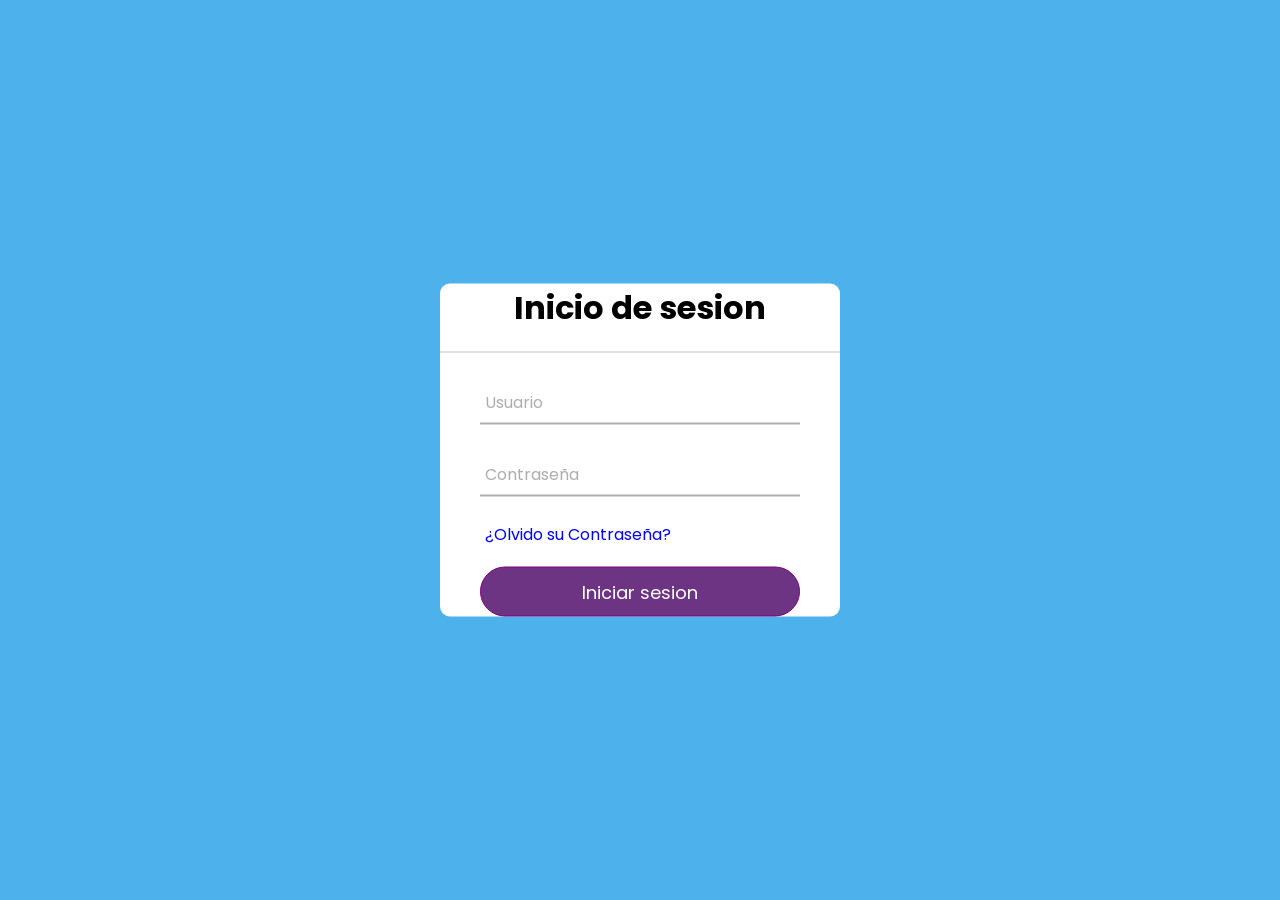
<file: inicio.html>
<!DOCTYPE html>
<html lang="en">

<head>
    <meta charset="UTF-8">
    <meta http-equiv="X-UA-Compatible" content="IE=edge">
    <meta name="viewport" content="width=device-width, initial-scale=1.0">
    <link rel="stylesheet" href="css/inicio.css">
    <link rel="stylesheet" href="css/estilos.css">
    <link rel="stylesheet" href="https://cdnjs.cloudflare.com/ajax/libs/font-awesome/5.15.3/css/all.min.css"/>

    <title>Inicio</title>
</head>

<body>
    <div class="formulario">
        <h1>Inicio de sesion</h1>
        <form id="formulario">
            <div class="username">
                <input type="text" id="username" required>
                <label> Usuario</label>
            </div>
            <div class="username">
                <input type="password" id="contraseña" required>
                <label>Contraseña</label>
            </div>
            <div class="recordar">¿Olvido su Contraseña?</div>
            <input type="submit" value="Iniciar sesion">
            <div id="captcha"> </div>
        </form>
        
    </div>
    <div id="Error"> </div>
    <script src="js/form.js" type="module"></script>
</body>

</html>
</file>
<file: css/inicio.css>
@import url('https://fonts.googleapis.com/css2?family=Noto+Serif:ital@1&family=Poppins:wght@400;500;600&display=swap');
*{
  margin: 0;
  padding: 0;
  box-sizing: border-box;
  font-family: "Poppins", sans-serif;
}
::selection{
  color: #fff;
  background: #4db2ec;
}
body{
  display: flex;
  align-items: center;
  justify-content: center;
  min-height: 100vh;
  background: #4db2ec;
}
.formulario{
    position: absolute;
    top: 50%;
    left: 50%;
    transform: translate(-50%, -50%);
    width: 400px;
    background: white;
    border-radius: 10px;
}
.formulario h1{
    text-align: center;
    padding: 0 0 20px 0;
    border-bottom: 1px solid silver;
}
.formulario form{
    padding: 0 40px;
     box-sizing:border-box;

}
form .username{
    position: relative;
    border-bottom: 2px solid #adadad;
    margin: 30px 0;


}
.username input{
    width: 100%;
    padding: 0 5px;
    height: 40px;
    font-size: 16px;
    border: none;
    background: none;
    outline: none;

}
.username label{
    position: absolute;
    top: 50%;
    left: 5px;
    color: #adadad;
    transform: translateY(-50%);
    font-size: 16px;
    pointer-events: none;
    transition: .5s;
}
.username span::before{
    content: ' ';
    position: absolute;
    top: 40px;
    left: 0;
    width: 100%;
    height: 2px;
    background: #6c3483;
    transition: .5s;

}
.Contraseña input{
    width: 100%;
    padding: 0 5px;
    height: 40px;
    font-size: 16px;
    border: none;
    background: none;
    outline: none;
}
.username input:focus ~ label,
.username input:focus ~ label{
    top: -5px;
    color: #6c3483;
}
.username input:focus ~ span ::before,
.username input:focus ~ span ::before{
    width: 100%;

}
.recordar{
    margin: -5px 0 20px 5px;
    color: blue;
    cursor: pointer;

}
.recordar:hover{
    text-decoration: underline;


}
input[type="submit"]{
    width: 100%;
    height: 50px;
    border: 1px solid;
    background: #6c3483;
    border-radius: 25px;
    font-size: 18px;
    color: white;
    cursor: pointer;
    outline: none;

}
input[type="submit"]{
    border-color: purple;
    transition: .5s;


}
.captcha{
    margin: 30px 0;
    text-align: center;
    font-size: 16px;
    color:black;

}
.captcha:hover{
    text-decoration: underline;
}
</file>
<file: css/estilos.css>
@import url('https://fonts.googleapis.com/css2?family=Noto+Serif:ital@1&family=Poppins:wght@400;500;600&display=swap');
*{
  margin: 0;
  padding: 0;
  box-sizing: border-box;
  font-family: "Poppins", sans-serif;
}
::selection{
  color: #fff;
  background: #4db2ec;
}
body{
  display: flex;
  align-items: center;
  justify-content: center;
  min-height: 100vh;
  background: #4db2ec;
}
.wrapper{
  max-width: 485px;
  width: 100%;
  background: #fff;
  padding: 22px 30px 40px;
  border-radius: 10px;
  box-shadow: 8px 8px 8px rgba(0, 0, 0, 0.05);
}
.wrapper header{
  color: #4db2ec;
  font-size: 33px;
  font-weight: 500;
  text-align: center;
}
.wrapper .captcha-area{
  display: flex;
  height: 65px;
  margin: 30px 0 20px;
  align-items: center;
  justify-content: space-between;
}

/* .captcha-img img{
  width: 100%;
  height: 100%;
  object-fit: cover;
  border-radius: 5px;
  opacity: 0.95;
} */
.captcha-img .captcha{
  position: absolute;
  left: 50%;
  top: 50%;
  width: 100%;
  color: #fff;
  font-size: 35px;
  text-align: center;
  letter-spacing: 10px;
  transform: translate(-50%, -50%);
  text-shadow: 0px 0px 2px #b1b1b1;
  font-family: 'Noto Serif', serif;
}
.wrapper button{
  outline: none;
  border: none;
  color: #fff;
  cursor: pointer;
  background: #4db2ec;
  border-radius: 5px;
  transition: all 0.3s ease;
}
.wrapper button:hover{
  background: #2fa5e9;
}
.captcha-area .reload-btn{
  width: 75px;
  height: 100%;
  font-size: 25px;
}
.captcha-area .reload-btn i{
  transition: transform 0.3s ease;
}
.captcha-area .reload-btn:hover i{
  transform: rotate(15deg);
}
.wrapper .input-area{
  height: 60px;
  width: 100%;
  position: relative;
}
.input-area input{
  width: 100%;
  height: 100%;
  outline: none;
  padding-left: 20px;
  font-size: 20px;
  border-radius: 5px;
  border: 1px solid #bfbfbf;
}
.input-area input:is(:focus, :valid){
  padding-left: 19px;
  border: 2px solid #4db2ec;
}
.input-area input::placeholder{
  color: #bfbfbf;
}
.input-area .check-btn{
  position: absolute;
  right: 7px;
  top: 50%;
  font-size: 17px;
  height: 45px;
  padding: 0 20px;
  opacity: 0;
  pointer-events: none;
  transform: translateY(-50%);
}
.input-area input:valid + .check-btn{
  opacity: 1;
  pointer-events: auto;
}
.wrapper .status-text{
  display: none;
  font-size: 18px;
  text-align: center;
  margin: 20px 0 -5px;
}
@media (max-width: 506px){
  body{
    padding: 0 10px;
  }
  .wrapper{
    padding: 22px 25px 35px;
  }
  .wrapper header{
    font-size: 25px;
  }
  .wrapper .captcha-area{
    height: 60px;
  }
  .captcha-area .captcha{
    font-size: 28px;
    letter-spacing: 5px;
  }
  .captcha-area .reload-btn{
    width: 60px;
    margin-left: 5px;
    font-size: 20px;
  }
  .wrapper .input-area{
    height: 55px;
  }
  .input-area .check-btn{
    height: 40px;
  }
  .wrapper .status-text{
    font-size: 15px;
  }
  .captcha-area .captcha-img{
    width: 50px;
  }
}
</file>
